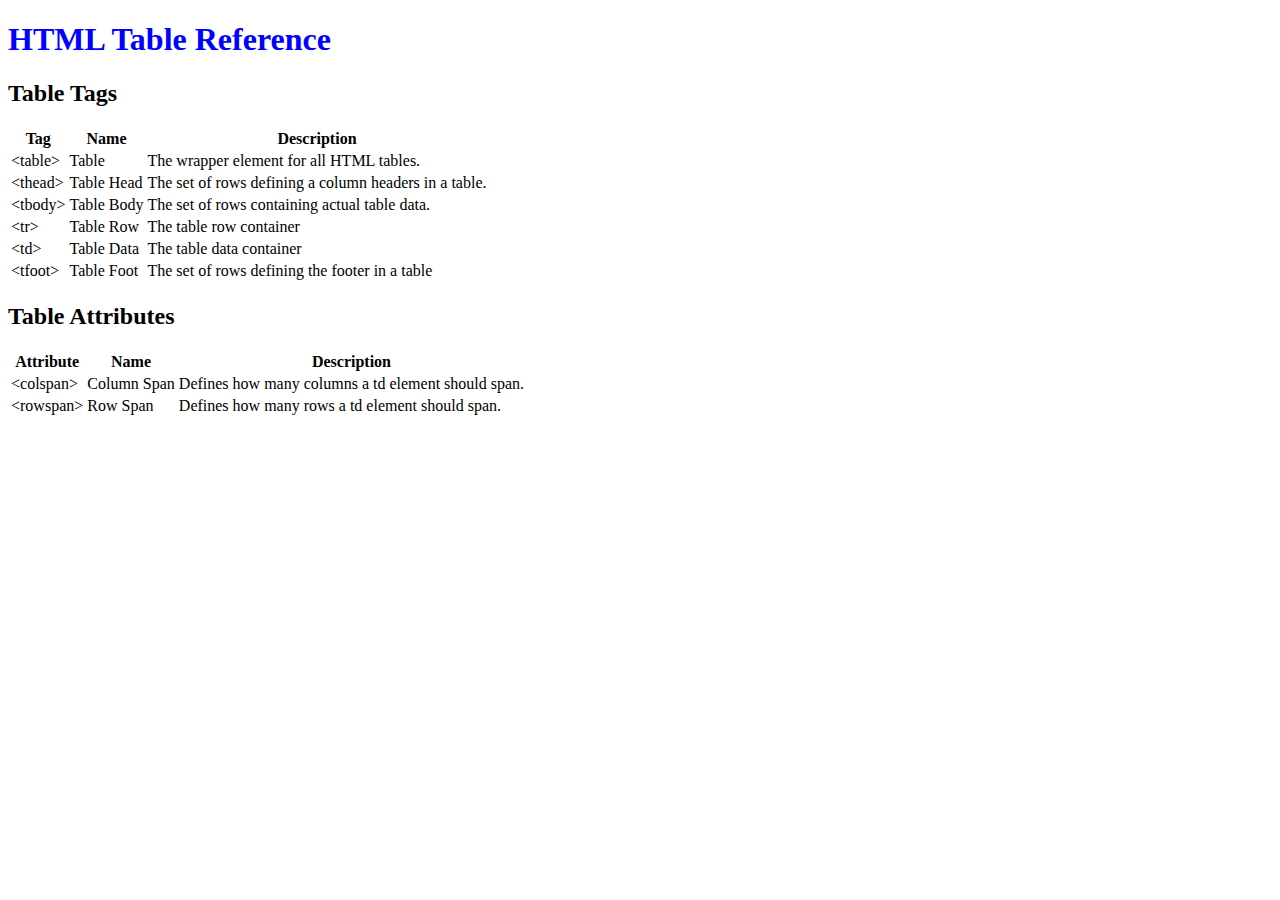
<file: HTML and CSS Cheat Sheet/index.html>
<!DOCTYPE html>
<html lang='en'>
    <head>
        <meta charset="utf-8">
        <meta http-equiv="X-UA-Compatible" content="IE=edge">
        <meta name="viewport" content="width=device-width, initial-scale=1">
        <title>HTML CheatSheet Tables</title>
        <link rel="stylesheet" href="style.css" type="text/css">
    </head>
    <body>
    <h1>HTML Table Reference</h1>
    <h2 class="header--main">Table Tags</h2>
<table>
    <thead>
        <tr>
            <th>Tag</th>
            <th>Name</th>
            <th>Description</th>
        </tr>
    </thead>
    <tbody>
        <tr>
            <td>
                <span class="code">&lttable&gt</span>
            </td>
            <td>Table</td>
            <td>The wrapper element for all HTML tables.</td>
        </tr>
        <tr>
            <td>
                <span class="code">&ltthead&gt</span>
            </td>
            <td>Table Head</td>
            <td>The set of rows defining a column headers in a table.</td>
        </tr>
        <tr>
            <td>
                <span class="code">&lttbody&gt</span>
            </td>
            <td>Table Body</td>
            <td>The set of rows containing actual table data.</td>
        </tr>
        <tr>
            <td>
                <span class="code">&lttr&gt</span>
            </td>
            <td>Table Row</td>
            <td>The table row container</td>
        </tr>
        <tr>
            <td>
                <span class="code">&lttd&gt</span>
            </td>
            <td>Table Data</td>
            <td>The table data container</td>
        </tr>
        <tr>
            <td>
                <span class="code">&lttfoot&gt</span>
            </td>
            <td>Table Foot</td>
            <td>The set of rows defining the footer in a table</td>
        </tr>
    </tbody>
</table>
        <h2 class="header--main">Table Attributes</h2>
        <table>  
            <thead>
                <tr>
                    <th>Attribute</th>
                    <th>Name</th>
                    <th>Description</th>
                </tr>
            </thead>
            <tbody>
                <tr>
                    <td>
                        <span class="code">&ltcolspan&gt</span>
                    </td>
                    <td>Column Span</td>
                    <td>Defines how many columns a td element should span.</td>
                </tr>
                <tr>
                    <td>
                        <span class="code">&ltrowspan&gt</span>
                    </td>
                    <td>Row Span</td>
                    <td>Defines how many rows a td element should span.</td>
                </tr>
            </tbody>
        </table>
    </body>
</html>
</file>
<file: HTML and CSS Cheat Sheet/style.css>
h1 {
    color: blue;
}
</file>
